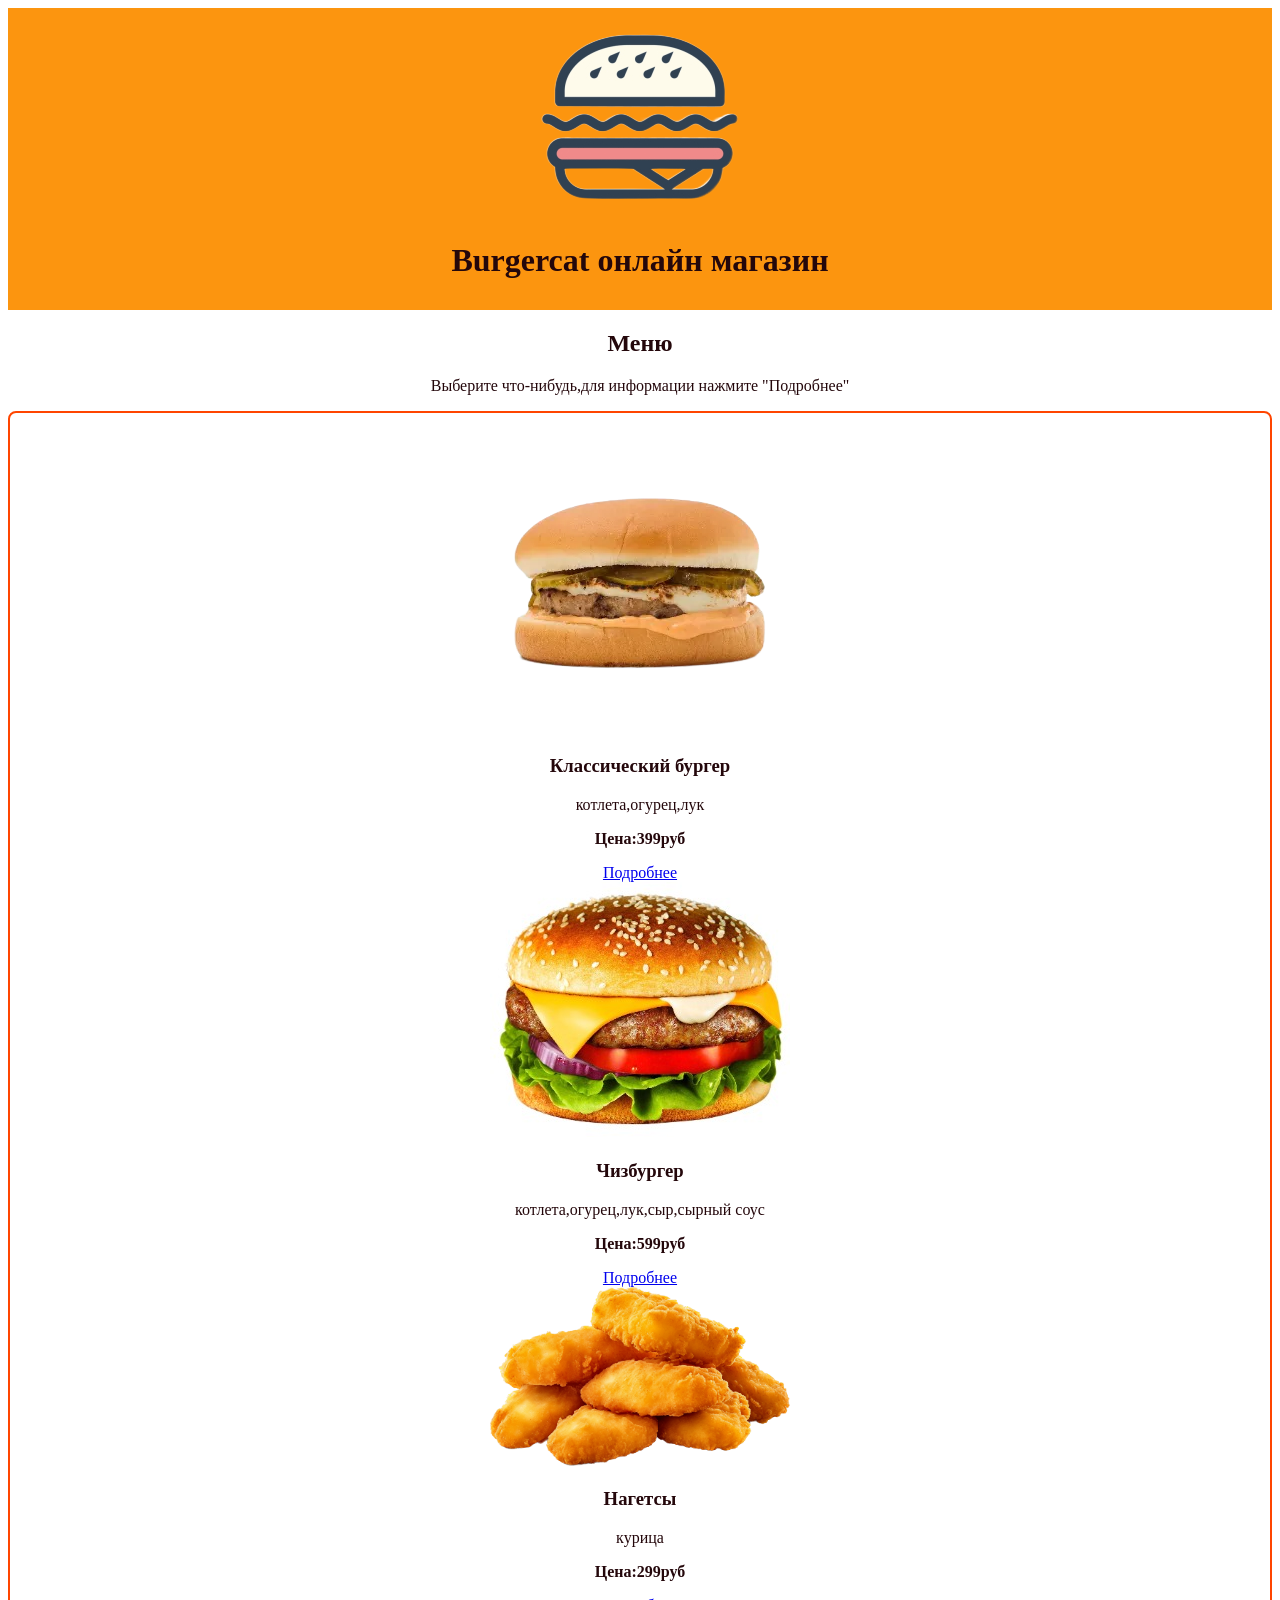
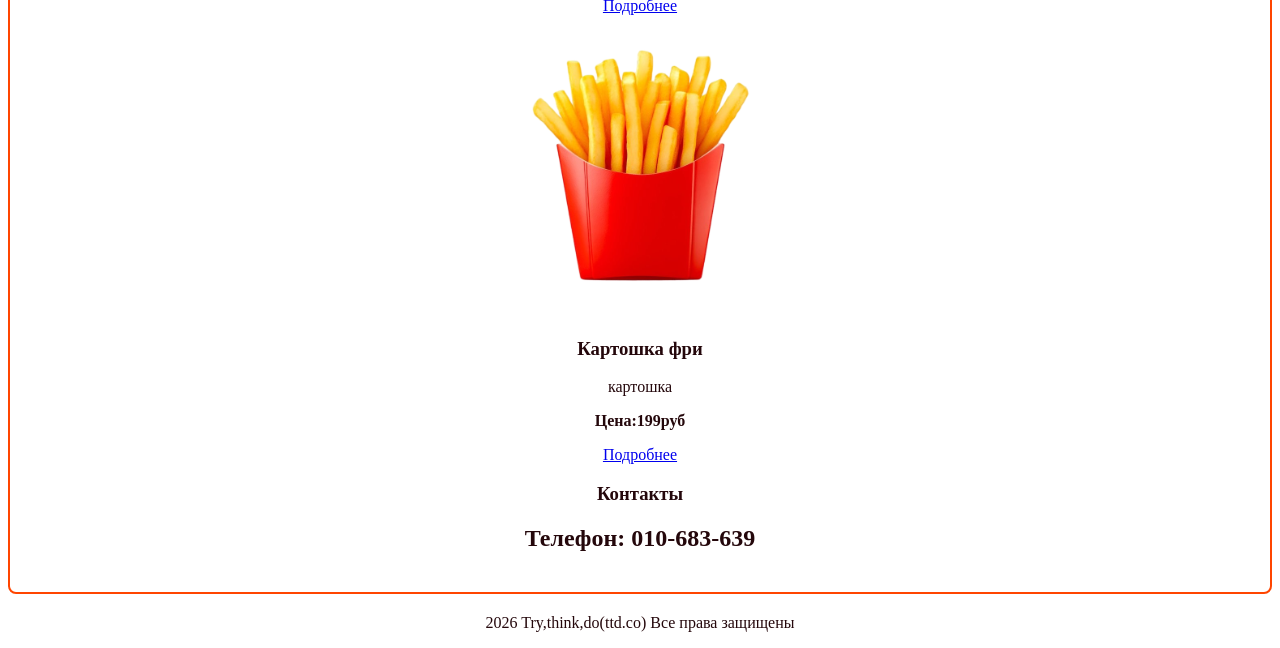
<file: index.html>
<!doctype html>
<html lang="ru">
  <head>
    <meta charset="UTF-8" />
    <meta name="viewport" content="width=device-width, initial-scale=1.0" />
    <title>Онлайн магазин BurgerCat</title>
    <link rel="stylesheet" href="style.css" />
  </head>
  <body>
    <header>
      <img src="img/121.png" alt="Логотип" />
      <h1>Burgercat онлайн магазин</h1>
    </header>
    <main>
      <section>
        <h2>Меню</h2>
        <p>Выберите что-нибудь,для информации нажмите "Подробнее"</p>
      </section>

      <div class="card">
        <img src="img/1.png" alt="Классический бургер" />
        <h3>Классический бургер</h3>
        <p>котлета,огурец,лук</p>
        <p>
          <strong>Цена:399руб</strong>
        </p>
        <a href="products/1.html" class="bth">Подробнее</a>
        <div class="card2">
        <img src="img/и1.jpg" alt="Чизбургер" />
        <h3>Чизбургер</h3>
        <p>котлета,огурец,лук,сыр,сырный соус</p>
        <p>
          <strong>Цена:599руб</strong>
        </p>
          <a href="products/12.html" class="bth">Подробнее</a>
        <div class="card3">
        <img src="img/n2.png" alt="Нагетсы" />
        <h3>Нагетсы</h3>
        <p>курица</p>
        <p>
          <strong>Цена:299руб</strong>
        </p>
          <a href="products/2.html" class="bth">Подробнее</a>
        <div class="card4">
        <img src="img/f2.png" alt="Картошка фри" />
        <h3>Картошка фри</h3>
        <p>картошка</p>
        <p>
          <strong>Цена:199руб</strong>
        </p>
         <a href="products/7.html" class="bth">Подробнее</a>
      </div>
      <section id="contact">
        <h3>Контакты</h3>
        <h2>Телефон: 010-683-639</h2>
      </section>
    </main>
    <footer>
      <p>2026 Try,think,do(ttd.co) Все права защищены</p>
    </footer>
  </body>
</html>
</file>
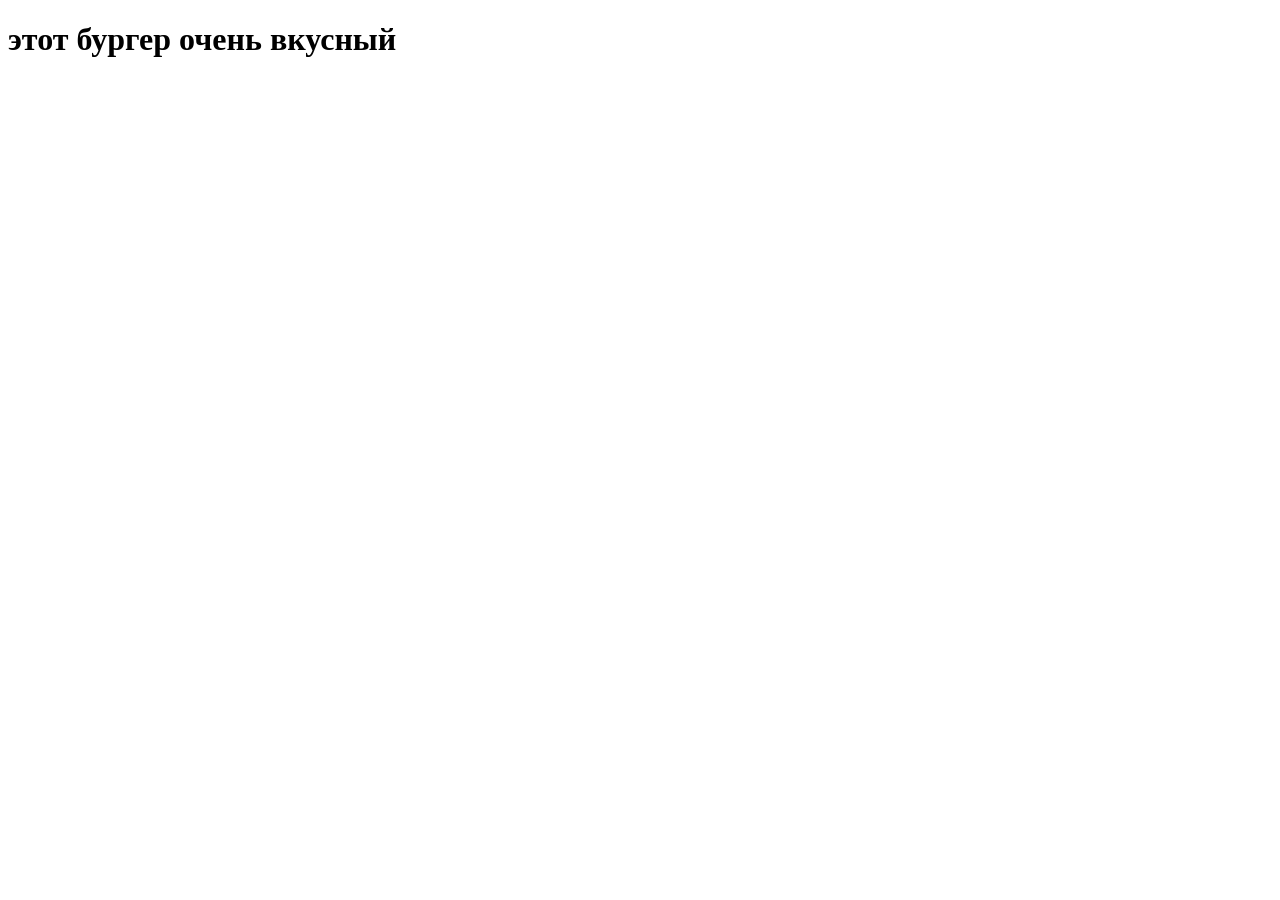
<file: products/1.html>
<!doctype html>
<html lang="ru">
  <head>
    <meta charset="UTF-8" />
    <meta name="viewport" content="width=device-width, initial-scale=1.0" />
    <title>kdkd</title>
  </head>
  <body>
    <h1>этот бургер очень вкусный</h1>
  </body>
</html>
</file>
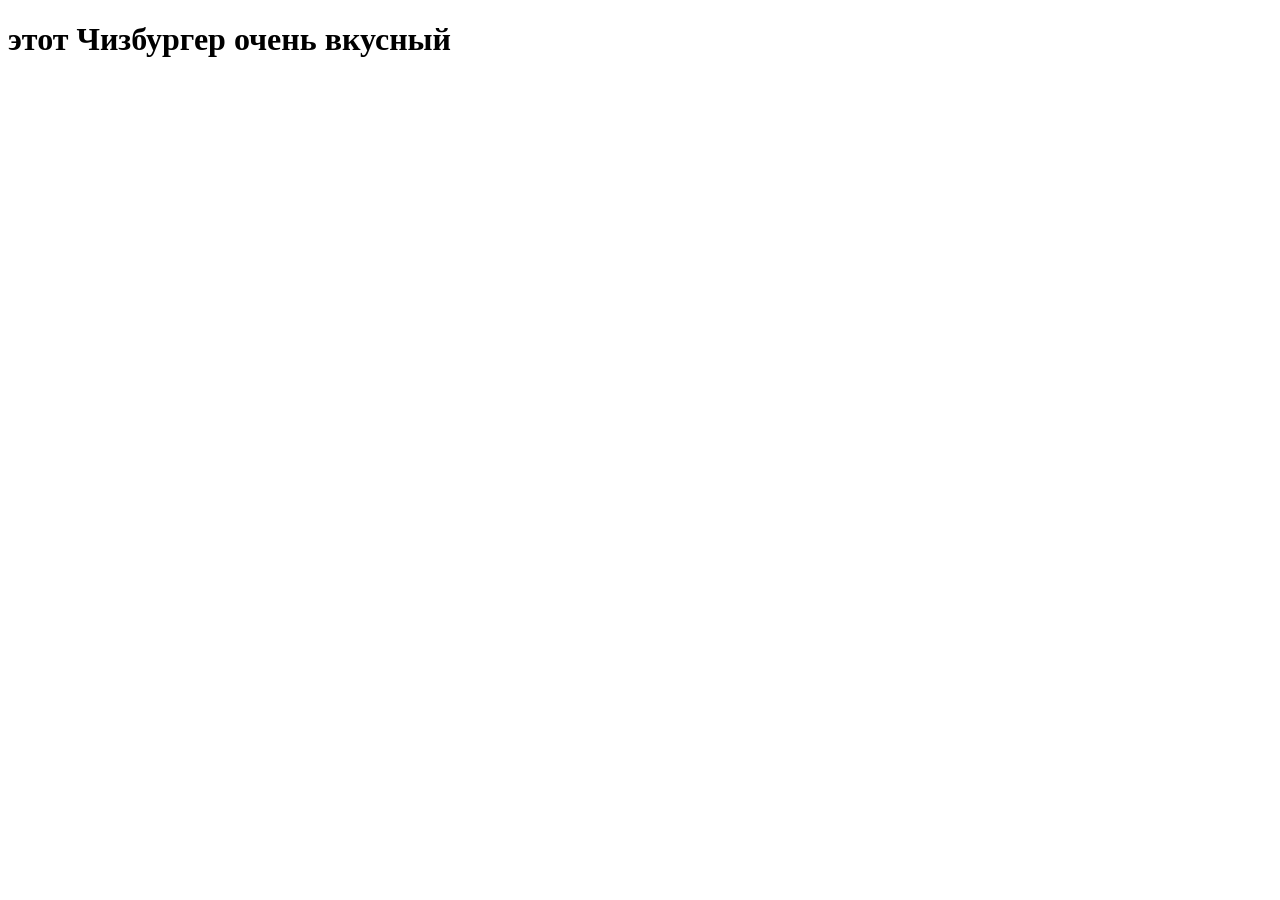
<file: products/12.html>
<!doctype html>
<html lang="ru">
  <head>
    <meta charset="UTF-8" />
    <meta name="viewport" content="width=device-width, initial-scale=1.0" />
    <title>kdkd</title>
  </head>
  <body>
    <h1>этот Чизбургер очень вкусный</h1>
  </body>
</html>
</file>
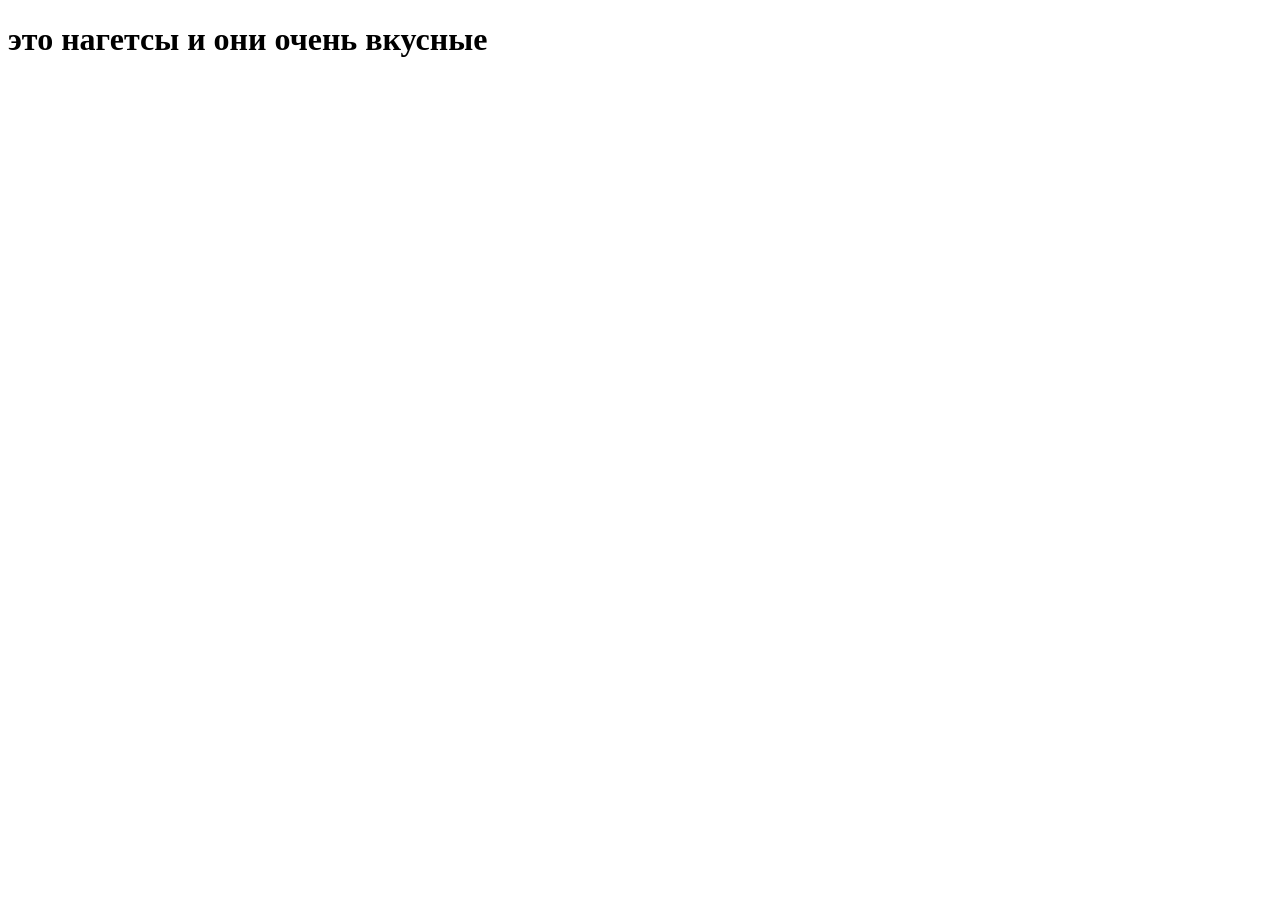
<file: products/2.html>
<!doctype html>
<html lang="ru">
  <head>
    <meta charset="UTF-8" />
    <meta name="viewport" content="width=device-width, initial-scale=1.0" />
    <title>kdkd</title>
  </head>
  <body>
    <h1>это нагетсы и они очень вкусные</h1>
  </body>
</html>
</file>
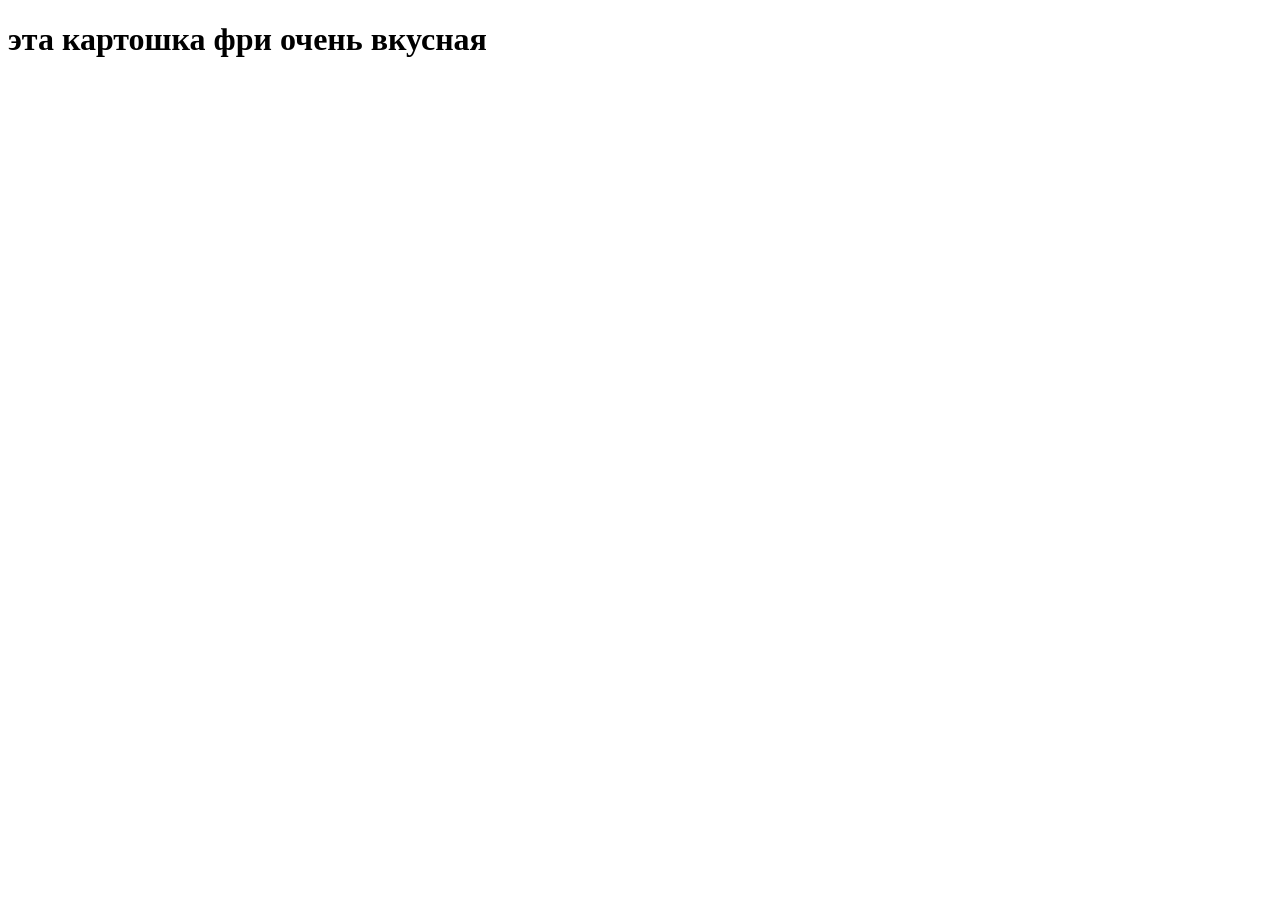
<file: products/7.html>
<!doctype html>
<html lang="ru">
  <head>
    <meta charset="UTF-8" />
    <meta name="viewport" content="width=device-width, initial-scale=1.0" />
    <title>kdkd</title>
  </head>
  <body>
    <h1>эта картошка фри очень вкусная</h1>
  </body>
</html>
</file>
<file: style.css>
body {
      color: #24070b;
    text-align: center;
}

header{
    background-color: rgb(252, 149, 15);
    text-align: center;
    padding: 9px;
}
.card {
    border: 2px solid #ff4500;
    border-radius: 8px;
    padding: 20px;
    text-align: center;
    background: white;
    margin-bottom: 20px;
}

.card img {
    max-width: 100%;
}
</file>
